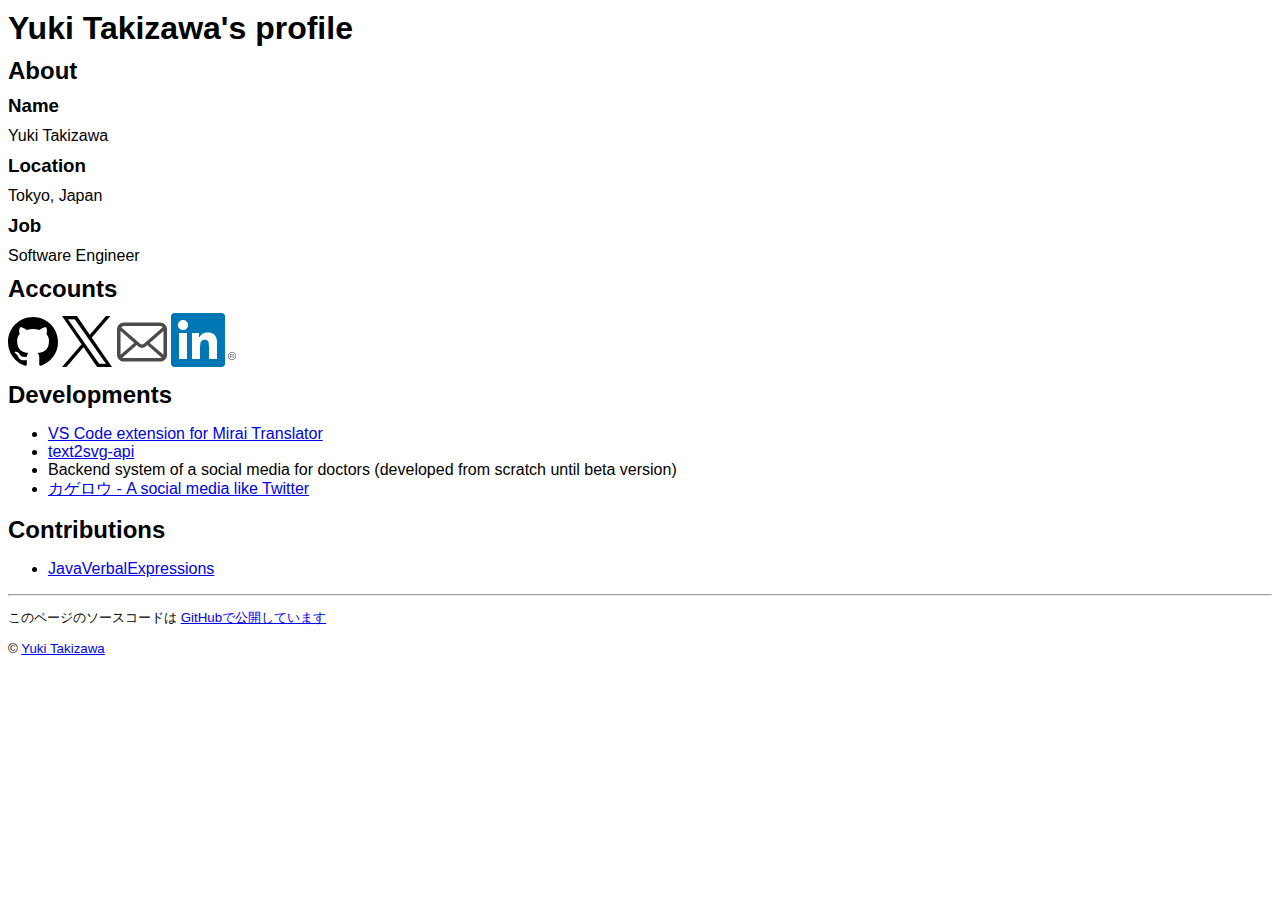
<file: index.html>
<!DOCTYPE html>
<html>

<head>
  <meta charset="UTF-8">
  <title>Home</title>
  <meta name="viewport" content="width=device-width,initial-scale=1">
  <link rel=stylesheet type="text/css" href="css/style.css">
</head>

<body>
  <h1>Yuki Takizawa's profile</h1>

  <h2>About</h2>

  <h3>Name</h3>
  Yuki Takizawa

  <h3>Location</h3>
  Tokyo, Japan

  <h3>Job</h3>
  Software Engineer

  <h2>Accounts</h2>

  <div class="logo">
    <a href="https://github.com/zawataki">
      <svg class="logo" viewBox="0 0 16 16" version="1.1" aria-hidden="true">
        <path fill-rule="evenodd"
          d="M8 0C3.58 0 0 3.58 0 8c0 3.54 2.29 6.53 5.47 7.59.4.07.55-.17.55-.38 0-.19-.01-.82-.01-1.49-2.01.37-2.53-.49-2.69-.94-.09-.23-.48-.94-.82-1.13-.28-.15-.68-.52-.01-.53.63-.01 1.08.58 1.23.82.72 1.21 1.87.87 2.33.66.07-.52.28-.87.51-1.07-1.78-.2-3.64-.89-3.64-3.95 0-.87.31-1.59.82-2.15-.08-.2-.36-1.02.08-2.12 0 0 .67-.21 2.2.82.64-.18 1.32-.27 2-.27.68 0 1.36.09 2 .27 1.53-1.04 2.2-.82 2.2-.82.44 1.1.16 1.92.08 2.12.51.56.82 1.27.82 2.15 0 3.07-1.87 3.75-3.65 3.95.29.25.54.73.54 1.48 0 1.07-.01 1.93-.01 2.2 0 .21.15.46.55.38A8.013 8.013 0 0 0 16 8c0-4.42-3.58-8-8-8z">
        </path>
      </svg>
    </a>
  </div>

  <div class="logo">
    <a href="https://twitter.com/zawataki">
      <img class="logo" src="./image/x-logo-black.png">
    </a>
  </div>

  <div class="logo">
    <a href="mailto:y.takizawa64@gmail.com">
      <svg version="1.1" id="_x32_" xmlns="http://www.w3.org/2000/svg"
        xmlns:xlink="http://www.w3.org/1999/xlink" x="0px" y="0px"
        viewBox="0 0 512 512" style="opacity: 1;" xml:space="preserve">
        <style type="text/css">
          .st2 {
            fill: #4B4B4B;
          }

        </style>
        <g>
          <path class="st2" d="M510.678,112.275c-2.308-11.626-7.463-22.265-14.662-31.054c-1.518-1.915-3.104-3.63-4.823-5.345
          c-12.755-12.818-30.657-20.814-50.214-20.814H71.021c-19.557,0-37.395,7.996-50.21,20.814c-1.715,1.715-3.301,3.43-4.823,5.345
          C8.785,90.009,3.63,100.649,1.386,112.275C0.464,116.762,0,121.399,0,126.087V385.92c0,9.968,2.114,19.55,5.884,28.203
          c3.497,8.26,8.653,15.734,14.926,22.001c1.59,1.586,3.169,3.044,4.892,4.494c12.286,10.175,28.145,16.32,45.319,16.32h369.958
          c17.18,0,33.108-6.145,45.323-16.384c1.718-1.386,3.305-2.844,4.891-4.43c6.27-6.267,11.425-13.741,14.994-22.001v-0.064
          c3.769-8.653,5.812-18.171,5.812-28.138V126.087C512,121.399,511.543,116.762,510.678,112.275z M46.509,101.571
          c6.345-6.338,14.866-10.175,24.512-10.175h369.958c9.646,0,18.242,3.837,24.512,10.175c1.122,1.129,2.179,2.387,3.112,3.637
          L274.696,274.203c-5.348,4.687-11.954,7.002-18.696,7.002c-6.674,0-13.276-2.315-18.695-7.002L43.472,105.136
          C44.33,103.886,45.387,102.7,46.509,101.571z M36.334,385.92V142.735L176.658,265.15L36.405,387.435
          C36.334,386.971,36.334,386.449,36.334,385.92z M440.979,420.597H71.021c-6.281,0-12.158-1.651-17.174-4.552l147.978-128.959
          l13.815,12.018c11.561,10.046,26.028,15.134,40.36,15.134c14.406,0,28.872-5.088,40.432-15.134l13.808-12.018l147.92,128.959
          C453.137,418.946,447.26,420.597,440.979,420.597z M475.666,385.92c0,0.529,0,1.051-0.068,1.515L335.346,265.221L475.666,142.8
          V385.92z" style="fill: rgb(75, 75, 75);"></path>
        </g>
      </svg>
    </a>
  </div>

  <div class="logo">
    <a
      href="https://jp.linkedin.com/in/yuki-takizawa-990b98162?trk=profile-badge">
      <img src="./image/In-2C-54px-R.png">
    </a>
  </div>

  <h2>Developments</h2>
  <ul>
    <li>
      <a href="/vscode-mirai-translator">VS Code extension for Mirai
        Translator</a>
    </li>
    <li>
      <a href="/text2svg-api">text2svg-api</a>
    </li>
    <li>
      Backend system of a social media for doctors (developed from scratch until
      beta version)
    </li>
    <li>
      <a href="https://kagerou.y-takizawa.net/">カゲロウ - A social media like
        Twitter</a>
    </li>
  </ul>

  <h2>Contributions</h2>
  <ul>
    <li>
      <a href="https://github.com/VerbalExpressions/JavaVerbalExpressions">
        JavaVerbalExpressions
      </a>
    </li>
  </ul>

  <footer>
    <small>
      <hr>
      <p>このページのソースコードは
        <a href="https://github.com/zawataki/zawataki.github.io">
          GitHubで公開しています
        </a>
      </p>
      <p>
        &copy; <a href="https://github.com/zawataki">Yuki Takizawa</a>
      </p>
    </small>
  </footer>
</body>

</html>
</file>
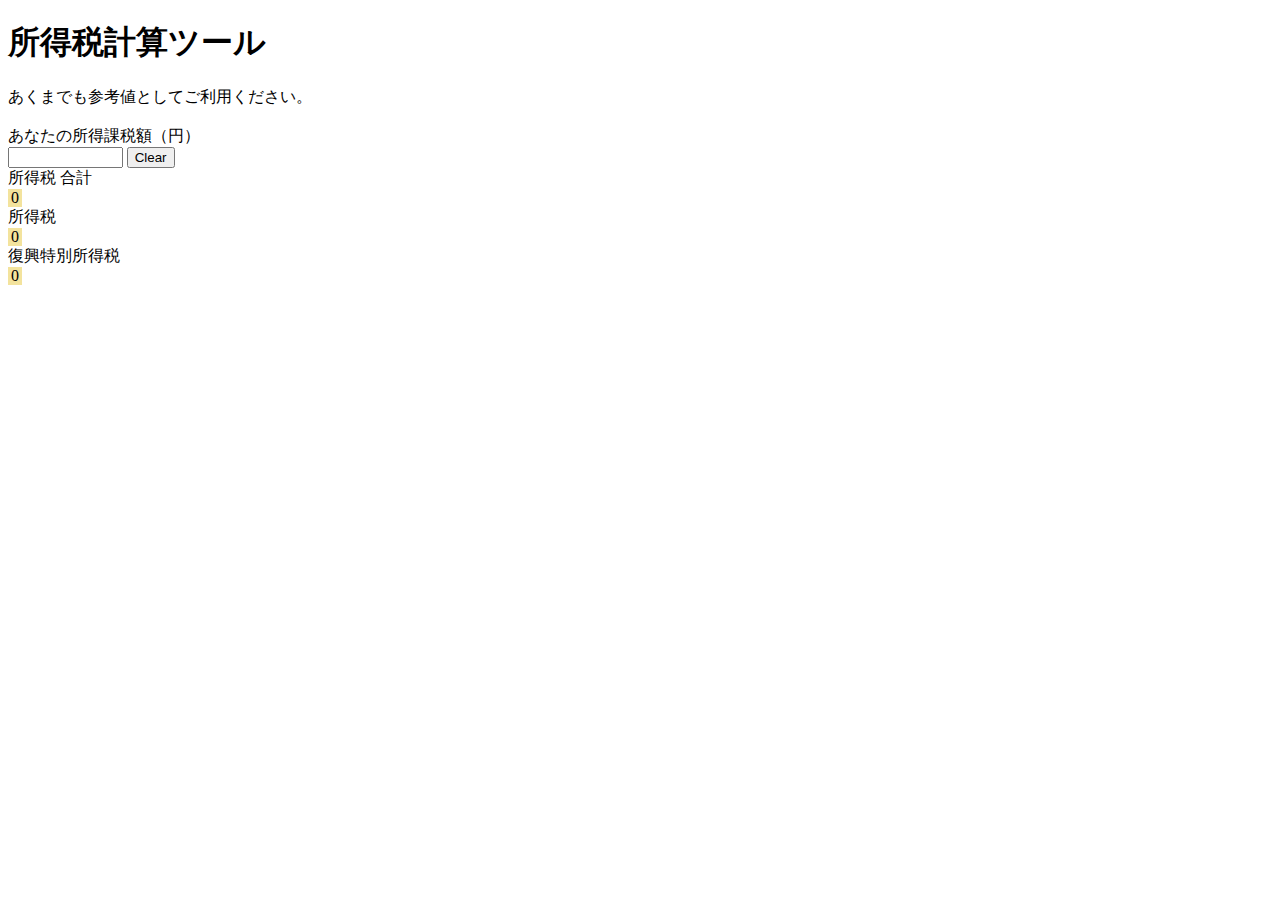
<file: calc_tax/index.html>
<!DOCTYPE html>
<html>

<head>
  <meta charset="UTF-8">
  <title>所得税計算ツール</title>
  <meta name="viewport" content="width=device-width,initial-scale=1">
  <script src="https://code.jquery.com/jquery-3.3.1.min.js" integrity="sha256-FgpCb/KJQlLNfOu91ta32o/NMZxltwRo8QtmkMRdAu8="
    crossorigin="anonymous"></script>
  <script src="js/script.js"></script>
  <style>
    .result_number {
      display: inline-block;
      text-align: right;
      background-color: rgb(243, 227, 157);
      padding-right: 3px;
      padding-left: 3px;
    }

    #taxable_income {
      width: 8em;
      text-align: right;
    }

    /*
    Hide spin button of input number box.
    Refer to: https://qiita.com/mrpero/items/c562cf9c2493bbbfe431
     */

    input[type="number"]::-webkit-outer-spin-button,
    input[type="number"]::-webkit-inner-spin-button {
      -webkit-appearance: none;
      margin: 0;
    }

    input[type="number"] {
      -moz-appearance: textfield;
    }

    /* ウィンドウ幅が0〜479pxの場合に適用するCSS */

    @media screen and ( max-width:479px) {
      table {
        /* TODO Set anything */
      }
    }
  </style>
</head>

<body>
  <h1>所得税計算ツール</h1>
  <div>あくまでも参考値としてご利用ください。</div>
  <br>
  <div>
    あなたの所得課税額（円）
  </div>
  <input type="number" name="tax" id="taxable_income">
  <button onclick="clearInputField()">Clear</button>
  <div>
    所得税 合計
  </div>
  <div id="total_income_tax" class="result_number">
    0
  </div>
  <div>
    所得税
  </div>
  <div id="normal_income_tax" class="result_number">
    0
  </div>
  <div>
    復興特別所得税
  </div>
  <div id="reconstruction_special_income_tax" class="result_number">
    0
  </div>

</body>

</html>
</file>
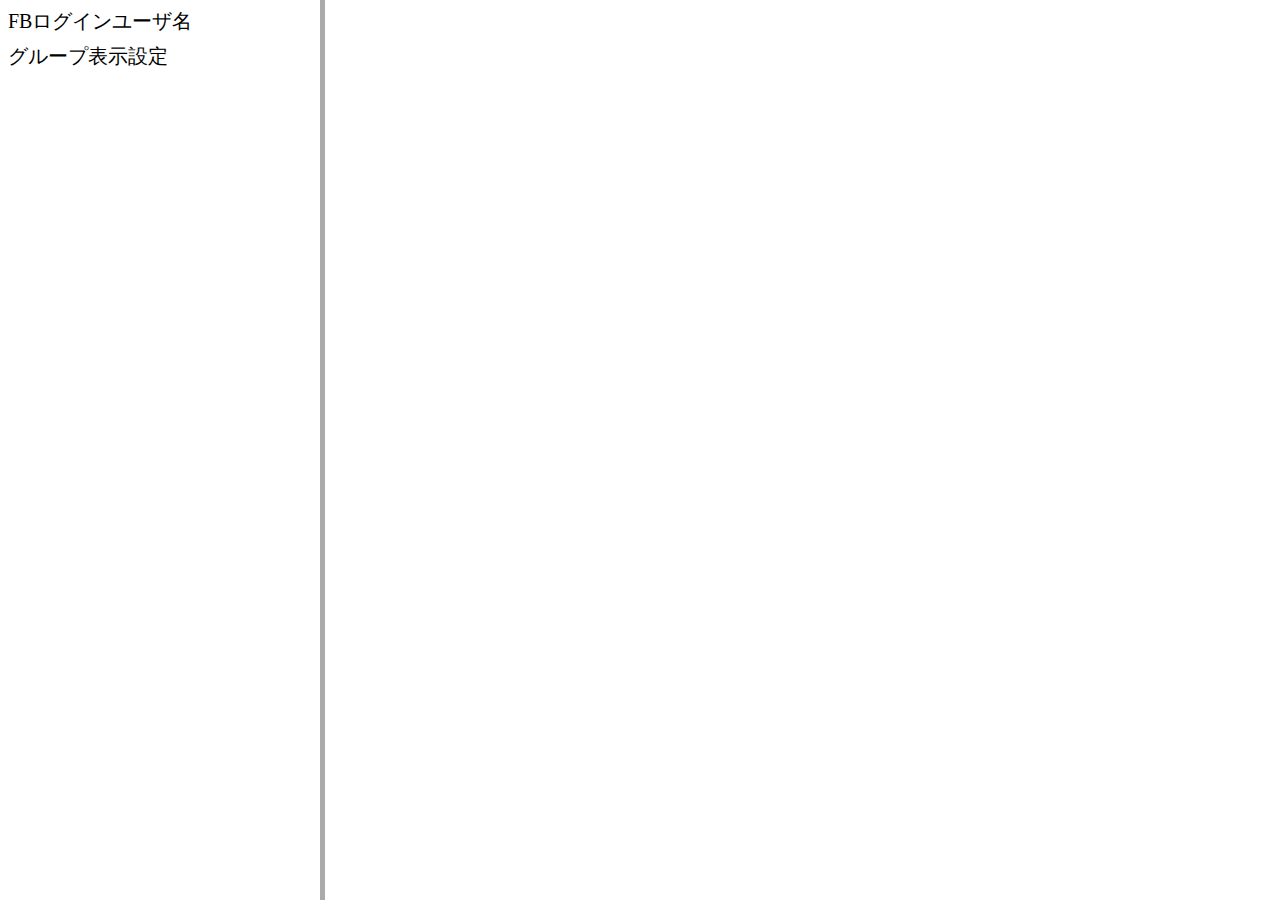
<file: sample-app/index.html>
<!DOCTYPE html>
<html>

<head>
    <meta charset="UTF-8">
    <title>Sample app</title>
    <link rel="stylesheet" href="css/split-pane.css" />
    <link rel="stylesheet" href="css/style.css" />
    <link href="https://use.fontawesome.com/releases/v5.0.6/css/all.css" rel="stylesheet">

    <script src="https://code.jquery.com/jquery-3.3.1.min.js" integrity="sha256-FgpCb/KJQlLNfOu91ta32o/NMZxltwRo8QtmkMRdAu8="
        crossorigin="anonymous"></script>

    <!-- Linkify is used to convert URI string to link.
      Refer to: http://soapbox.github.io/linkifyjs/ -->
    <script src="js/linkify.min.js"></script>
    <script src="js/linkify-jquery.min.js"></script>

    <!-- For splitting pane -->
    <script src="js/split-pane.js"></script>
    <script>
        $(function() {
            $('div.split-pane').splitPane();
        });
    </script>
</head>

<body>
    <script src="js/script.js"></script>

    <div class="split-pane fixed-left">
        <div class="split-pane-component" id="left_component">
            <div class="left_pane_item_name">FBログインユーザ名</div>
            <div id="fb_username">
                <fb:login-button id="fb_login_button" scope="public_profile,email" onlogin="checkLoginState();">
                </fb:login-button>
                <div id="status">
                </div>
            </div>
            <!-- Coming soon
            <div class="left_pane_item_name">投稿の取得時間</div>
            <div id="post_fetching_interval_list">
                <label>
                    <input type="radio" name="post_fetching_interval" value="5" checked disabled>5分（16グループ）
                </label>
                <label>
                    <input type="radio" name="post_fetching_interval" value="10" disabled>10分（33グループ）
                </label>
            </div>
            -->
            <div class="left_pane_item_name">グループ表示設定</div>
            <div id="group_setting_items">
            </div>
        </div>
        <div class="split-pane-divider" id="my_divider"></div>
        <div class="split-pane-component" id="right_component">
        </div>
    </div>
</body>

</html>
</file>
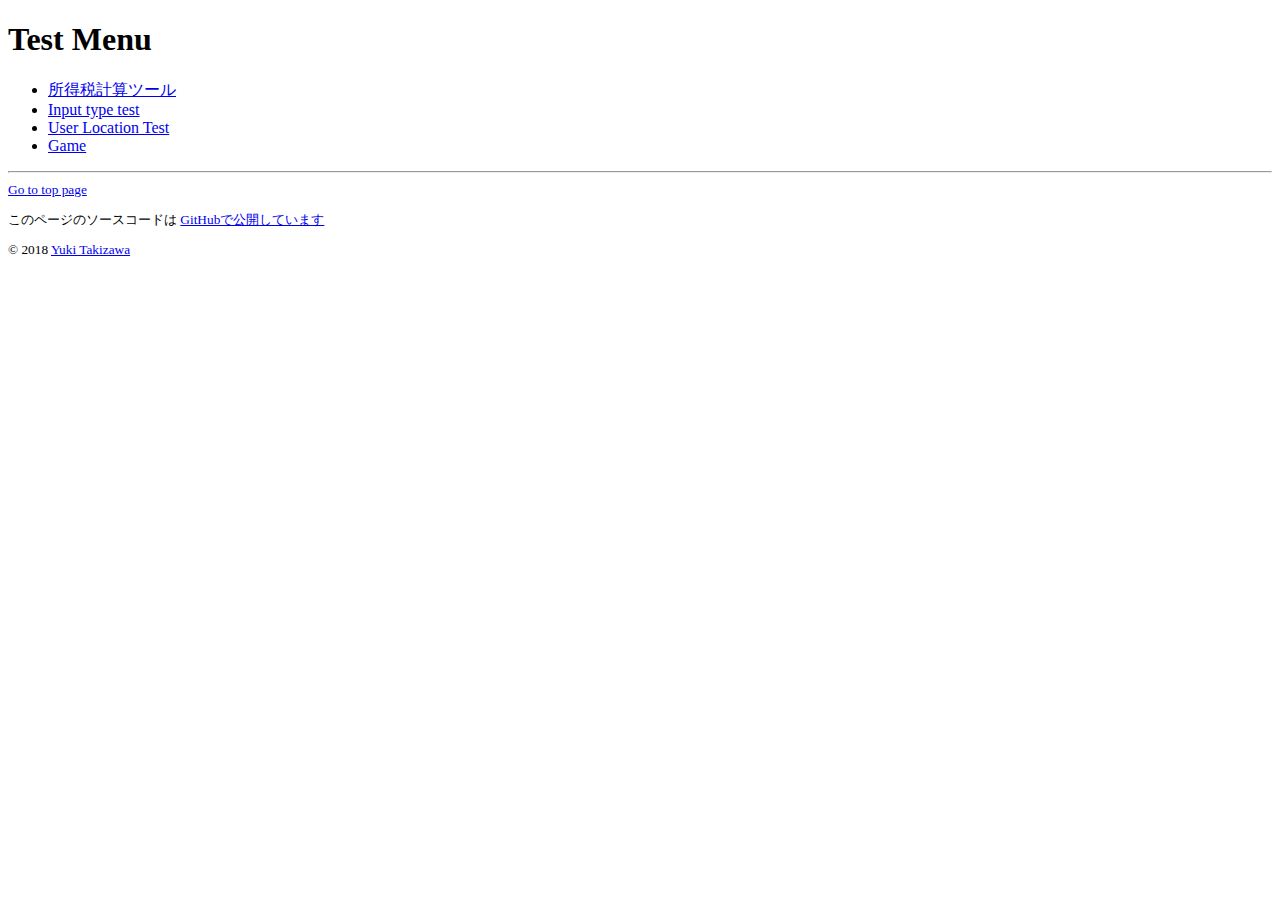
<file: test/index.html>
<!DOCTYPE html>
<html>

<head>
  <meta charset="UTF-8">
  <title>Test page</title>
  <meta name="viewport" content="width=device-width,initial-scale=1">
</head>

<body>
  <h1>Test Menu</h1>
  <ul>
    <li>
      <a href="./calc_tax/">所得税計算ツール</a>
    </li>
    <li>
      <a href="./test-input/">Input type test</a>
    </li>
    <li>
      <a href="./user-location/">User Location Test</a>
    </li>
    <li>
      <a href="./game/">Game</a>
    </li>
  </ul>

  <footer>
    <small>
      <hr>
      <a href="../index.html">Go to top page</a>
      <p>このページのソースコードは
        <a href="https://github.com/zawataki/zawataki.github.io">
          GitHubで公開しています
        </a>
      </p>
      <p>
        &copy; 2018
        <a href="https://github.com/zawataki">Yuki Takizawa</a>
      </p>
    </small>
  </footer>
</body>

</html>
</file>
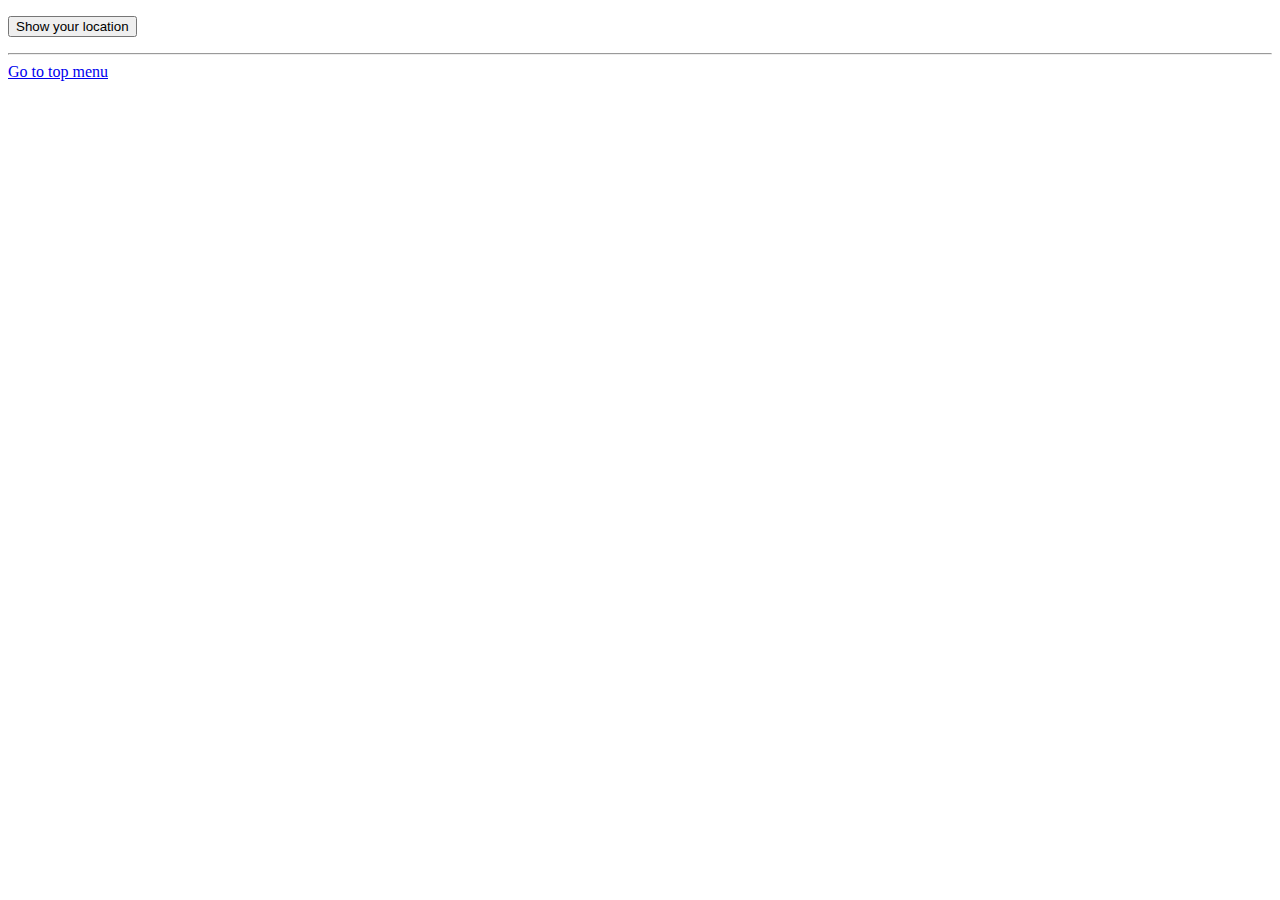
<file: user-location/index.html>
<!DOCTYPE html>
<html>

<head>
  <meta charset="UTF-8">
  <title>User Location Test</title>
  <meta name="viewport" content="width=device-width, initial-scale=1, shrink-to-fit=no">
  <script src="https://code.jquery.com/jquery-3.3.1.min.js" integrity="sha256-FgpCb/KJQlLNfOu91ta32o/NMZxltwRo8QtmkMRdAu8="
    crossorigin="anonymous"></script>
  <script src="js/location.js"></script>
</head>

<body>
  <p>
    <button onclick="getUserLocation()">Show your location</button>
  </p>

  <div id="location"></div>

  <footer>
    <hr>
    <a href="/">Go to top menu</a>
  </footer>
</body>

</html>
</file>
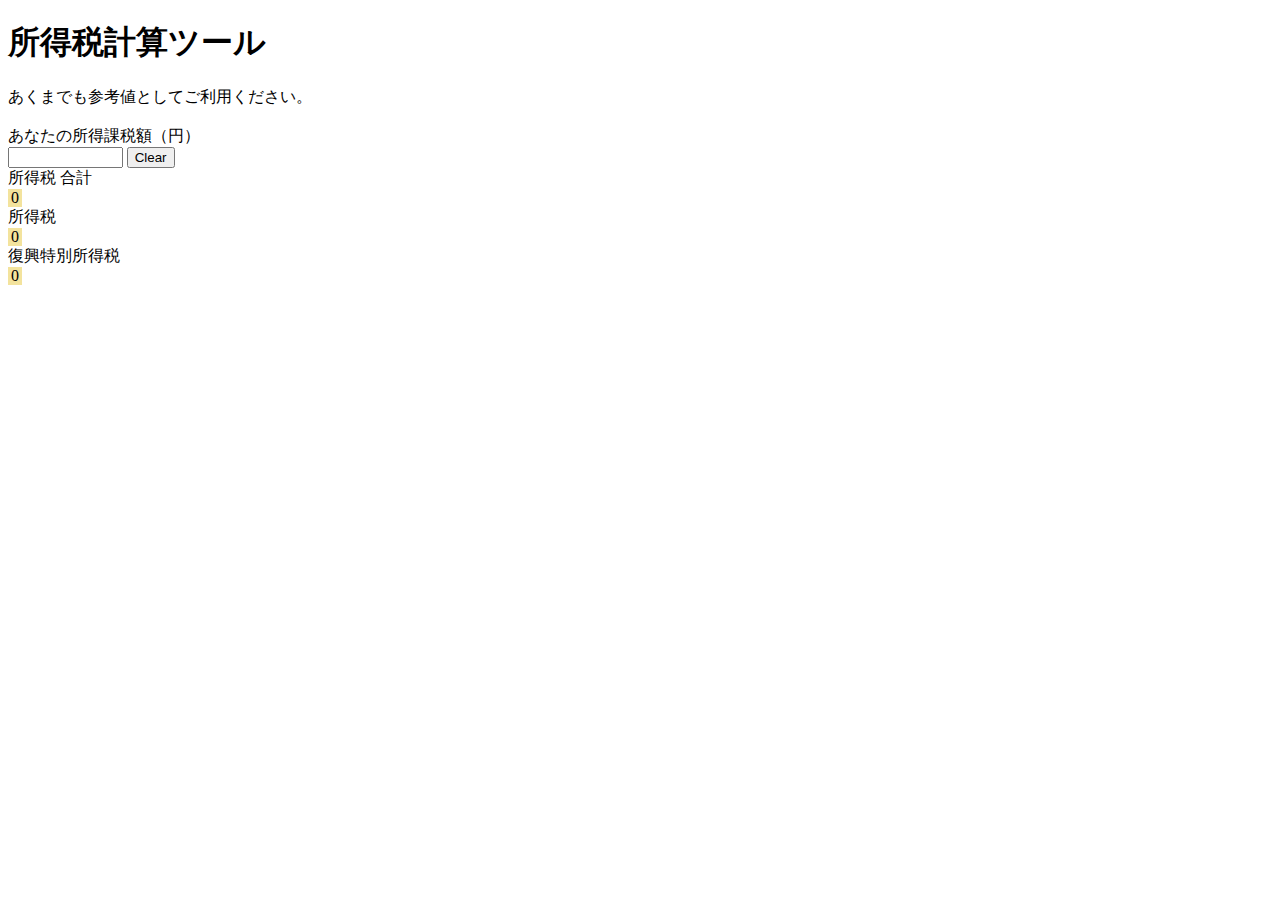
<file: test/calc_tax/index.html>
<!DOCTYPE html>
<html>

<head>
  <meta charset="UTF-8">
  <title>所得税計算ツール</title>
  <meta name="viewport" content="width=device-width,initial-scale=1">
  <script src="https://code.jquery.com/jquery-3.3.1.min.js" integrity="sha256-FgpCb/KJQlLNfOu91ta32o/NMZxltwRo8QtmkMRdAu8="
    crossorigin="anonymous"></script>
  <script src="js/script.js"></script>
  <style>
    .result_number {
      display: inline-block;
      text-align: right;
      background-color: rgb(243, 227, 157);
      padding-right: 3px;
      padding-left: 3px;
    }

    #taxable_income {
      width: 8em;
      text-align: right;
    }

    /*
    Hide spin button of input number box.
    Refer to: https://qiita.com/mrpero/items/c562cf9c2493bbbfe431
     */

    input[type="number"]::-webkit-outer-spin-button,
    input[type="number"]::-webkit-inner-spin-button {
      -webkit-appearance: none;
      margin: 0;
    }

    input[type="number"] {
      -moz-appearance: textfield;
    }

    /* ウィンドウ幅が0〜479pxの場合に適用するCSS */

    @media screen and ( max-width:479px) {
      table {
        /* TODO Set anything */
      }
    }
  </style>
</head>

<body>
  <h1>所得税計算ツール</h1>
  <div>あくまでも参考値としてご利用ください。</div>
  <br>
  <div>
    あなたの所得課税額（円）
  </div>
  <input type="number" pattern="\d*" name="tax" id="taxable_income">
  <button onclick="clearInputField()">Clear</button>
  <div>
    所得税 合計
  </div>
  <div id="total_income_tax" class="result_number">
    0
  </div>
  <div>
    所得税
  </div>
  <div id="normal_income_tax" class="result_number">
    0
  </div>
  <div>
    復興特別所得税
  </div>
  <div id="reconstruction_special_income_tax" class="result_number">
    0
  </div>

</body>

</html>
</file>
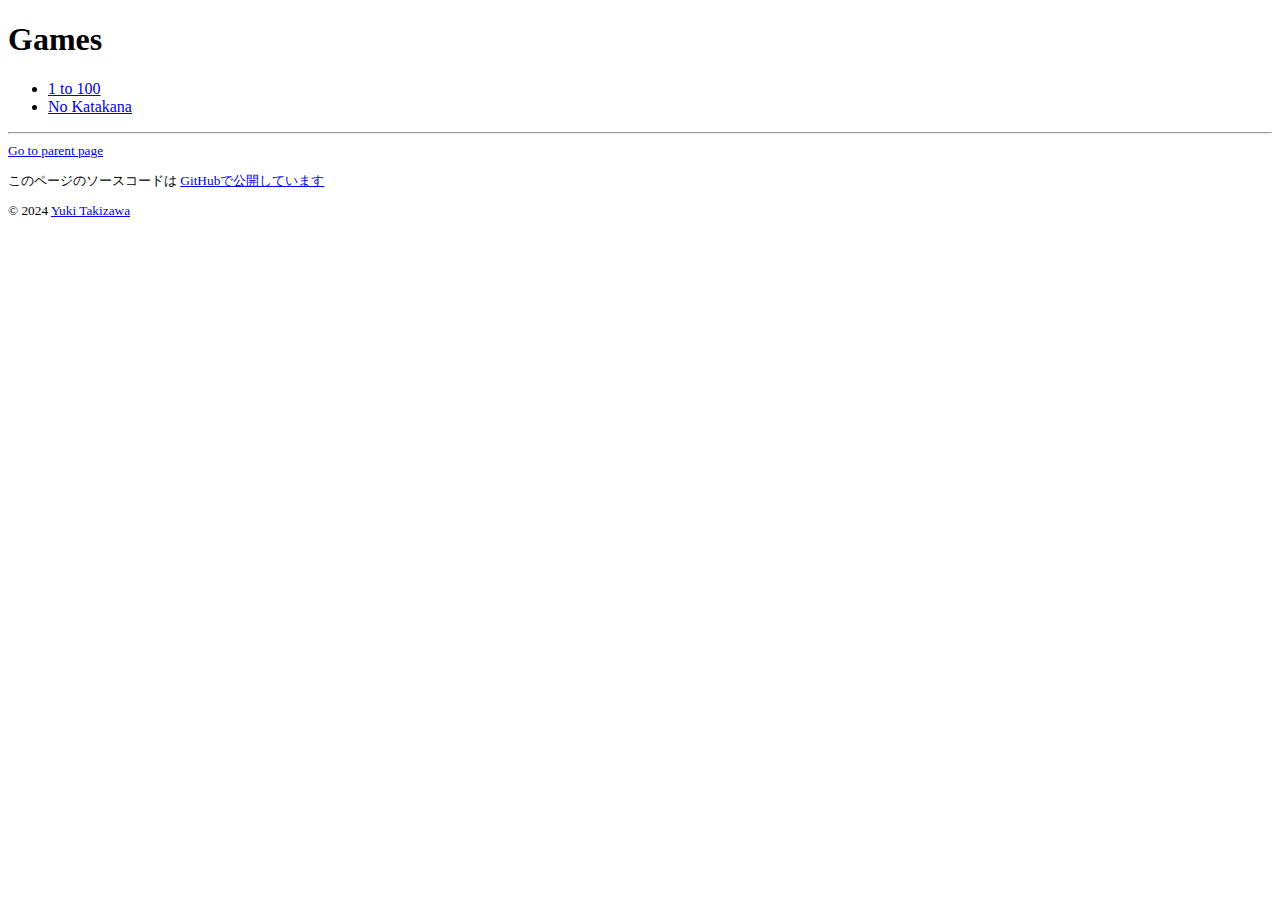
<file: test/game/index.html>
<!DOCTYPE html>
<html>

<head>
  <meta charset="UTF-8">
  <title>Games</title>
  <meta name="viewport" content="width=device-width,initial-scale=1">
</head>

<body>
  <h1>Games</h1>
  <ul>
    <li>
      <a href="./1-100/">1 to 100</a>
    </li>
    <li>
      <a href="./katakana/">No Katakana</a>
    </li>
  </ul>

  <footer>
    <small>
      <hr>
      <a href="../index.html">Go to parent page</a>
      <p>このページのソースコードは
        <a href="https://github.com/zawataki/zawataki.github.io">
          GitHubで公開しています
        </a>
      </p>
      <p>
        &copy; 2024
        <a href="https://github.com/zawataki">Yuki Takizawa</a>
      </p>
    </small>
  </footer>
</body>

</html>
</file>
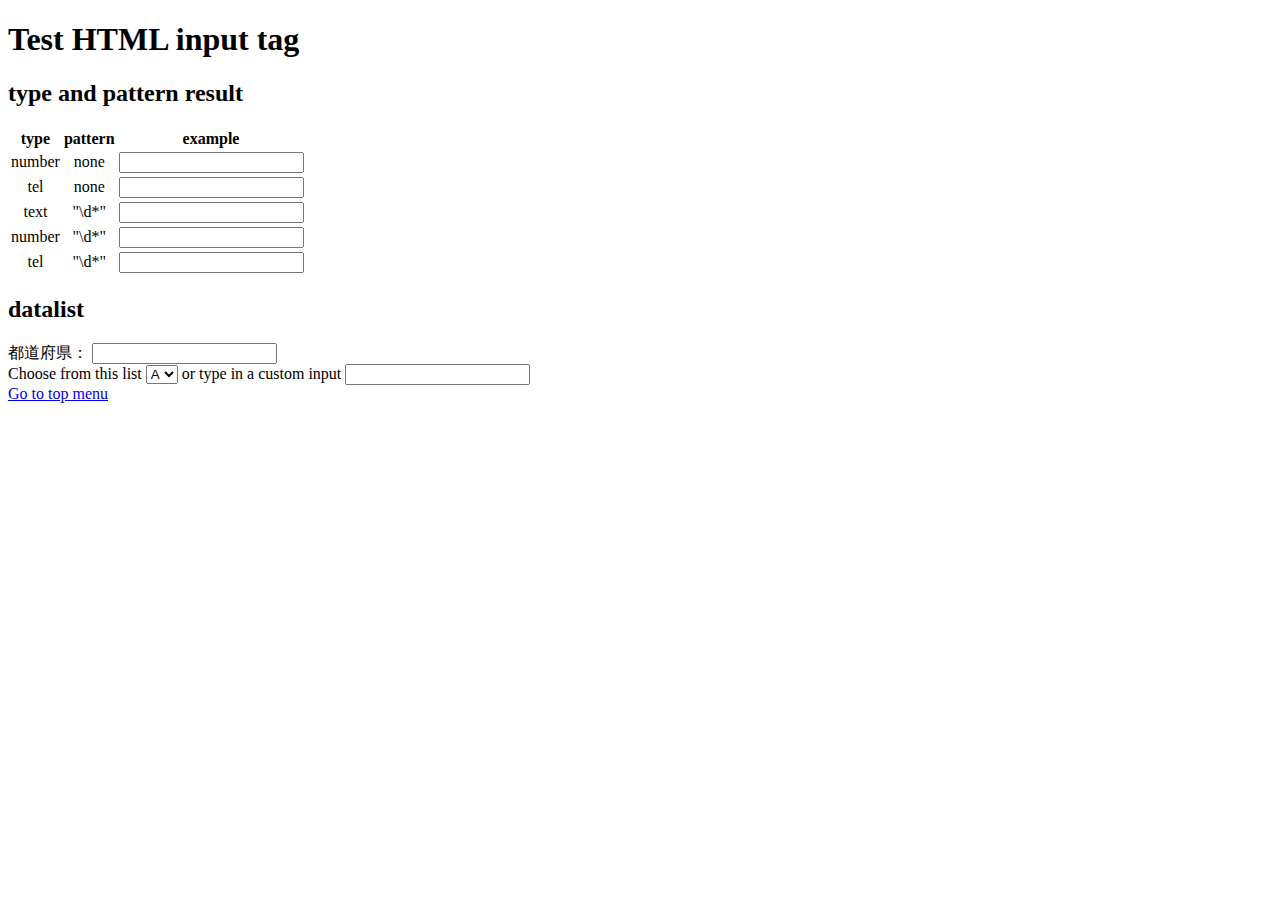
<file: test/test-input/index.html>
<!DOCTYPE html>
<html>

<head>
  <meta charset="UTF-8">
  <title>Test HTML input tag</title>
  <meta name="viewport" content="width=device-width, initial-scale=1, shrink-to-fit=no">
  <script src="https://code.jquery.com/jquery-3.3.1.min.js" integrity="sha256-FgpCb/KJQlLNfOu91ta32o/NMZxltwRo8QtmkMRdAu8="
    crossorigin="anonymous"></script>
  <script src="js/datalist-polyfill.min.js"></script>
  <style>
    .item_name_column {
      text-align: center;
    }

    .value_column {
      text-align: right;
    }
  </style>
</head>

<body>
  <h1>Test HTML input tag</h1>

  <section>
    <h2>type and pattern result</h2>
    <table border="0">
      <thead>
        <th>type</th>
        <th>pattern</th>
        <th>example</th>
      </thead>
      <tbody>
        <tr>
          <td class="item_name_column">number</td>
          <td class="item_name_column">none</td>
          <td class="value_column">
            <input type="number">
          </td>
        </tr>
        <tr>
          <td class="item_name_column">tel</td>
          <td class="item_name_column">none</td>
          <td class="value_column">
            <input type="tel">
          </td>
        </tr>
        <tr>
          <td class="item_name_column">text</td>
          <td class="item_name_column">"\d*"</td>
          <td class="value_column">
            <input type="text" pattern="\d*">
          </td>
        </tr>
        <tr>
          <td class="item_name_column">number</td>
          <td class="item_name_column">"\d*"</td>
          <td class="value_column">
            <input type="number" pattern="\d*">
          </td>
        </tr>
        <tr>
          <td class="item_name_column">tel</td>
          <td class="item_name_column">"\d*"</td>
          <td class="value_column">
            <input type="tel" pattern="\d*">
          </td>
        </tr>
      </tbody>
    </table>
  </section>

  <section>
    <h2>datalist</h2>
    都道府県：
    <input type="text" list="browsers" name="address-level1" autocomplete="address-level1" autocorrect="off">
    <datalist id="browsers">
      <option value="北海道"></option>
      <option value="青森県"></option>
      <option value="岩手県">岩手県</option>
      <option value="宮城県">宮城県</option>
      <option value="秋田県">秋田県</option>
      <option value="山形県">山形県</option>
      <option value="福島県">福島県</option>
      <option value="茨城県">茨城県</option>
      <option value="栃木県">栃木県</option>
      <option value="群馬県">群馬県</option>
      <option value="埼玉県">埼玉県</option>
      <option value="千葉県">千葉県</option>
      <option value="東京都">東京都</option>
      <option value="神奈川県">神奈川県</option>
      <option value="新潟県">新潟県</option>
      <option value="富山県">富山県</option>
      <option value="石川県">石川県</option>
      <option value="福井県">福井県</option>
      <option value="山梨県">山梨県</option>
      <option value="長野県">長野県</option>
      <option value="岐阜県">岐阜県</option>
      <option value="静岡県">静岡県</option>
      <option value="愛知県">愛知県</option>
      <option value="三重県">三重県</option>
      <option value="滋賀県">滋賀県</option>
      <option value="京都府">京都府</option>
      <option value="大阪府">大阪府</option>
      <option value="兵庫県">兵庫県</option>
      <option value="奈良県">奈良県</option>
      <option value="和歌山県">和歌山県</option>
      <option value="鳥取県">鳥取県</option>
      <option value="島根県">島根県</option>
      <option value="岡山県">岡山県</option>
      <option value="広島県">広島県</option>
      <option value="山口県">山口県</option>
      <option value="徳島県">徳島県</option>
      <option value="香川県">香川県</option>
      <option value="愛媛県">愛媛県</option>
      <option value="高知県">高知県</option>
      <option value="福岡県">福岡県</option>
      <option value="佐賀県">佐賀県</option>
      <option value="長崎県">長崎県</option>
      <option value="熊本県">熊本県</option>
      <option value="大分県">大分県</option>
      <option value="宮崎県">宮崎県</option>
      <option value="鹿児島県">鹿児島県</option>
      <option value="沖縄県">沖縄県</option>
    </datalist>
  </section>

  <!--
    See to: 'School' of 'Apply for this Job' in a job page in https://github.com/about/careers
  -->

  <section>
    Choose from this list
    <select>
      <option value="a">A</option>
      <option value="b">B</option>
      <option value="c">C</option>
    </select>
    or type in a custom input
    <input type="text" name="custominput">
  </section>

  <footer>
    <a href="/">Go to top menu</a>
  </footer>
</body>

</html>
</file>
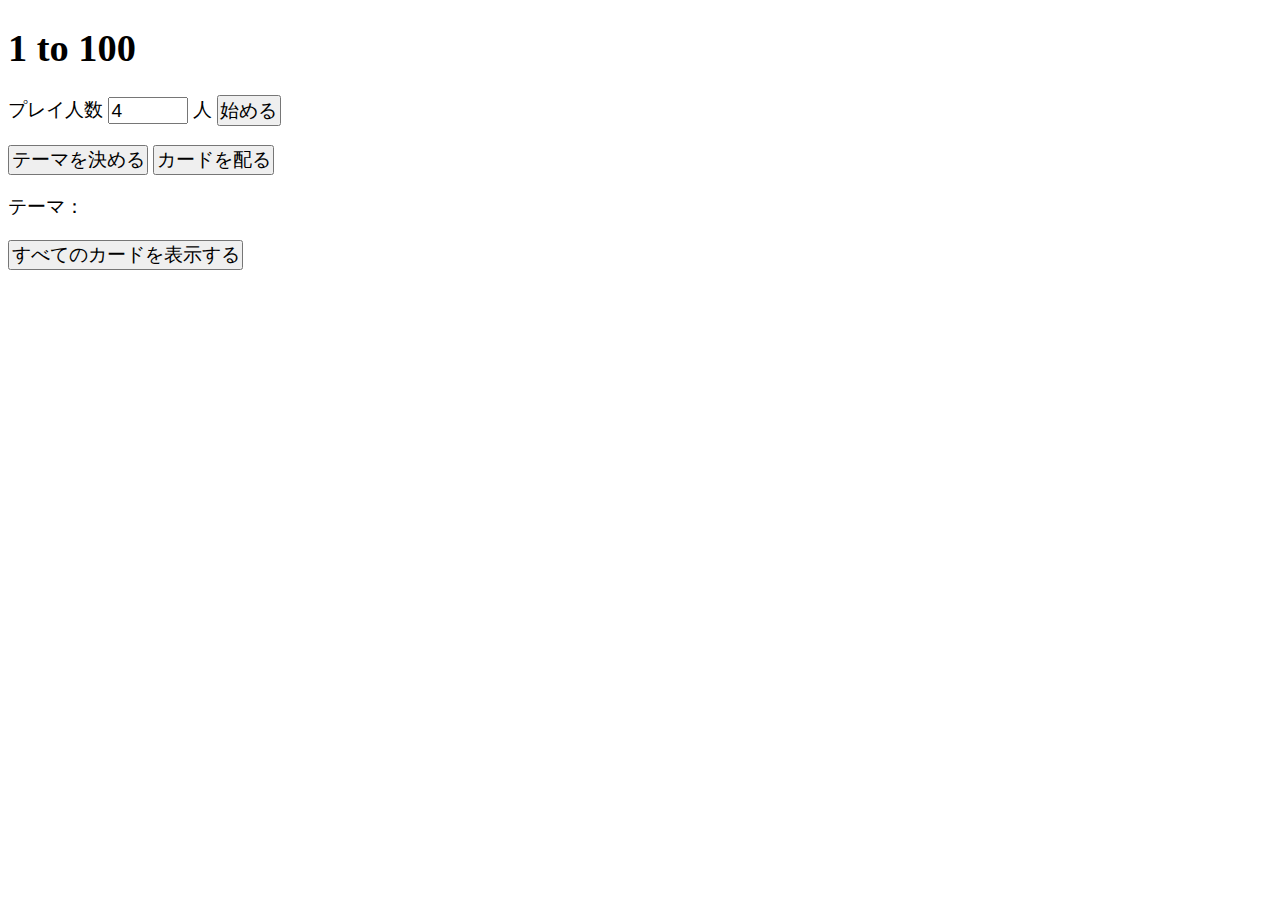
<file: test/game/1-100/index.html>
<!DOCTYPE html>
<html>

<head>
  <meta charset="UTF-8">
  <title>1 to 100</title>
  <meta name="viewport" content="width=device-width,initial-scale=1">
  <script src="https://code.jquery.com/jquery-3.7.1.min.js"
    integrity="sha256-/JqT3SQfawRcv/BIHPThkBvs0OEvtFFmqPF/lYI/Cxo="
    crossorigin="anonymous"></script>
  <script src="js/script.js"></script>
  <style>
    body {
      font-size: 1.2rem;
    }

    button,
    input {
      font-size: 1.2rem;
      padding-left: 0.1rem;
      padding-right: 0.1rem;
      padding-top: 0.01rem;
      padding-bottom: 0.01rem;
    }

    li {
      padding-top: 0.8rem;
      padding-bottom: 0.8rem;
    }

  </style>
</head>

<body>
  <h1>1 to 100</h1>
  <p>プレイ人数 <input type="number" inputmode="numeric" id="num_of_players" min="2"
      max="100" value="4" size="3" width="12px">
    人
    <button onclick="startGame()">始める</button>
  </p>
  <button onclick="chooseSubject()">テーマを決める</button>
  <button onclick="dealCards()">カードを配る</button>
  <p>テーマ：<span id="subject"></span></p>
  <div id="playground">
    <ol id="players">
    </ol>
  </div>
  <button onclick="showAllCards()">すべてのカードを表示する</button>
</body>

</html>
</file>
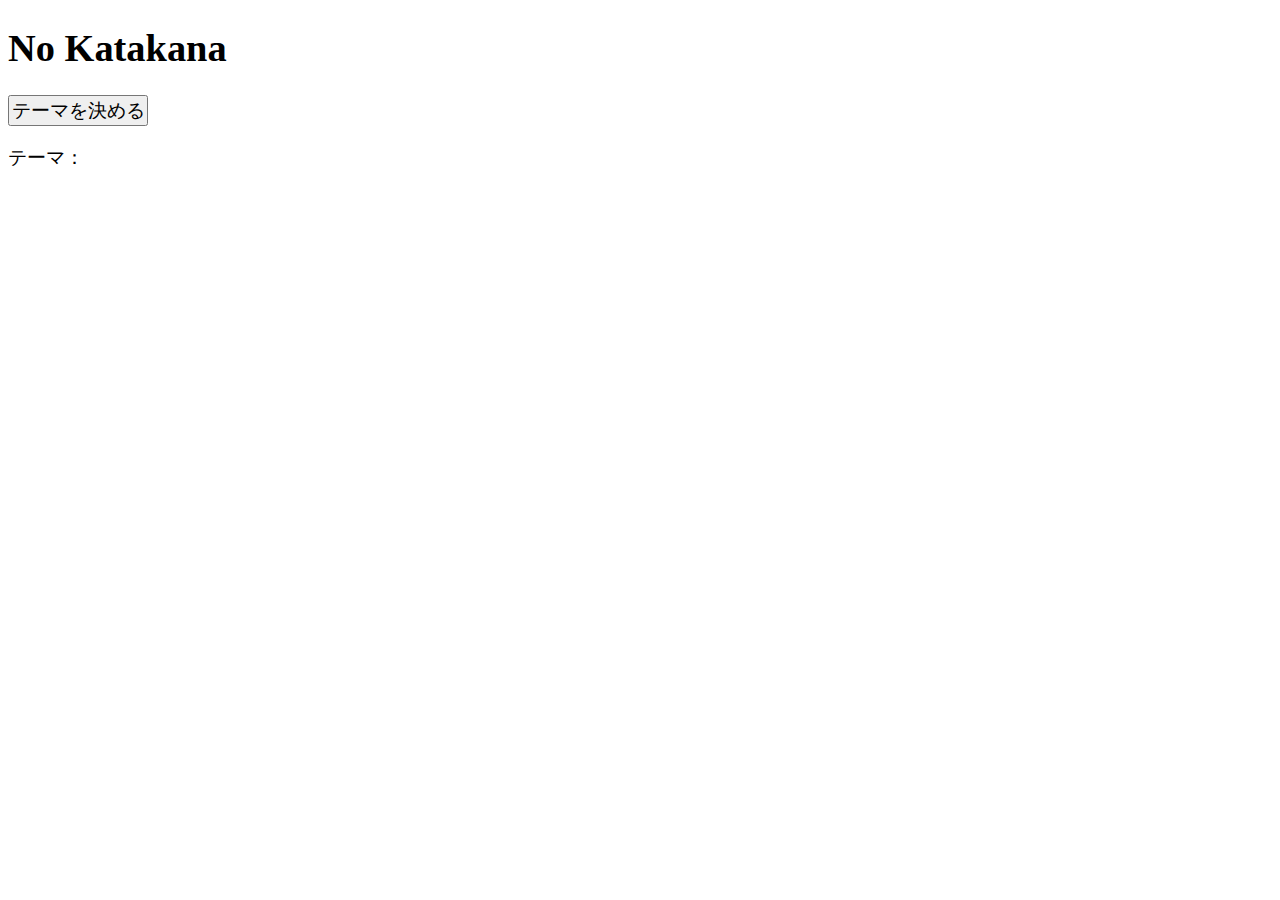
<file: test/game/katakana/index.html>
<!DOCTYPE html>
<html>

<head>
  <meta charset="UTF-8">
  <title>No Katakana</title>
  <meta name="viewport" content="width=device-width,initial-scale=1">
  <script src="https://code.jquery.com/jquery-3.7.1.min.js"
    integrity="sha256-/JqT3SQfawRcv/BIHPThkBvs0OEvtFFmqPF/lYI/Cxo="
    crossorigin="anonymous"></script>
  <script src="js/katakana.js"></script>
  <style>
    body {
      font-size: 1.2rem;
    }

    button {
      font-size: 1.2rem;
      padding-left: 0.1rem;
      padding-right: 0.1rem;
      padding-top: 0.01rem;
      padding-bottom: 0.01rem;
    }

  </style>
</head>

<body>
  <h1>No Katakana</h1>
  <button onclick="chooseSubject()">テーマを決める</button>
  <p>テーマ：<span id="katakana_subject"></span></p>
</body>

</html>
</file>
<file: css/style.css>
body {
    font-family: "Segoe UI", sans-serif;
}

.logo {
    width: 50px;
}

div.logo {
    display: inline-block;
}

h1,h2,h3 {
    margin-top: 10px;
    margin-bottom: 10px;
}
</file>
<file: sample-app/css/split-pane.css>
/*!

Split Pane v0.9.4

Copyright (c) 2014 - 2016 Simon Hagström

Released under the MIT license
https://raw.github.com/shagstrom/split-pane/master/LICENSE

*/
.split-pane {
	position: relative;
	height: 100%;
	width: 100%;
	overflow: hidden;
	z-index: 0;
}

.split-pane.fixed-top > .split-pane-component,
.split-pane.fixed-bottom > .split-pane-component,
.split-pane.horizontal-percent > .split-pane-component {
	position: absolute;
	left: 0;
	width: 100%;
	overflow: auto;
	top: auto;
	bottom: 0;
	z-index: 1;
}

.split-pane.fixed-top > .split-pane-component:first-child,
.split-pane.fixed-bottom > .split-pane-component:first-child,
.split-pane.horizontal-percent > .split-pane-component:first-child {
	top: 0;
	bottom: auto;
}

.split-pane.fixed-top > .split-pane-divider,
.split-pane.fixed-bottom > .split-pane-divider,
.split-pane.horizontal-percent > .split-pane-divider {
	position: absolute;
	width: 100%;
	left: 0;
	cursor: row-resize;
	z-index: 2;
}

.split-pane.fixed-top > .split-pane-divider > .split-pane-divider-inner,
.split-pane.fixed-bottom > .split-pane-divider > .split-pane-divider-inner,
.split-pane.horizontal-percent > .split-pane-divider > .split-pane-divider-inner {
	position: absolute;
	top: -5px;
	left: 0;
	box-sizing: content-box;
	width: 100%;
	height: 100%;
	padding: 5px 0;
}

.split-pane.fixed-left > .split-pane-component,
.split-pane.fixed-right > .split-pane-component,
.split-pane.vertical-percent > .split-pane-component {
	position: absolute;
	top: 0;
	height: 100%;
	overflow: auto;
	left: auto;
	right: 0;
	z-index: 1;
}

.split-pane.fixed-left > .split-pane-component:first-child,
.split-pane.fixed-right > .split-pane-component:first-child,
.split-pane.vertical-percent > .split-pane-component:first-child {
	left: 0;
	right: auto;
}

.split-pane.fixed-left > .split-pane-divider,
.split-pane.fixed-right > .split-pane-divider,
.split-pane.vertical-percent > .split-pane-divider {
	position: absolute;
	height: 100%;
	top: 0;
	cursor: col-resize;
	z-index: 2;
}

.split-pane.fixed-left > .split-pane-divider > .split-pane-divider-inner,
.split-pane.fixed-right > .split-pane-divider > .split-pane-divider-inner,
.split-pane.vertical-percent > .split-pane-divider > .split-pane-divider-inner {
	position: absolute;
	top: 0;
	left: -5px;
	box-sizing: content-box;
	width: 100%;
	height: 100%;
	padding: 0 5px;
}

.split-pane-resize-shim {
	position: absolute;
	top: 0;
	left: 0;
	width: 100%;
	height: 100%;
	z-index: 10000;
	display: none;
}

.split-pane.fixed-left > .split-pane-resize-shim,
.split-pane.fixed-right > .split-pane-resize-shim,
.split-pane.vertical-percent > .split-pane-resize-shim {
	cursor: col-resize;
}

.split-pane.fixed-top > .split-pane-resize-shim,
.split-pane.fixed-bottom > .split-pane-resize-shim,
.split-pane.horizontal-percent > .split-pane-resize-shim {
	cursor: row-resize;
}
</file>
<file: sample-app/css/style.css>
html, body {
  height: 100%;
  min-height: 100%;
  margin: 0;
  padding: 0;
}

.split-pane-divider {
  background: #aaa;
}

#left_component {
  width: 20em;
  font-size: 20px;
}

#my_divider {
  left: 20em; /* Same as left component width */
  width: 5px;
}

#right_component {
  left: 20em;  /* Same as left component width */
  margin-left: 5px;  /* Same as divider width */
}

.left_pane_item_name {
  margin: 8px;
}

#fb_username {
  font-size: 0.8em;
  margin-left: 8px;
}

#post_fetching_interval_list {
  font-size: 0.8em;
  margin-left: 8px;
}

#group_setting_items {
  margin-left: 8px;
}

label {
  display: block;
}

.fb_post_link {
  margin-left: 20px;
}

header {
  font-size: 15px;
}

.post_message {
  font-size: 17px;
}

article {
  display: block;
  padding: 10px;
  margin: 10px;
  background: #e7e7eb;
  word-break: break-all;
}

.posted_file {
  position: relative;
}

.posted_file .fas {
  position: absolute;
  top: 50%;
  left: 50%;
  -ms-transform: translate(-50%,-50%);
  -webkit-transform: translate(-50%,-50%);
  transform: translate(-50%,-50%);
  margin:0; /*余計な隙間を除く*/
  padding:0; /*余計な隙間を除く*/
  color: white; /*アイコン色*/
  font-size: 5em; /*サイズ*/
}

.posted_file img {
  max-width: 100%;
}
</file>
